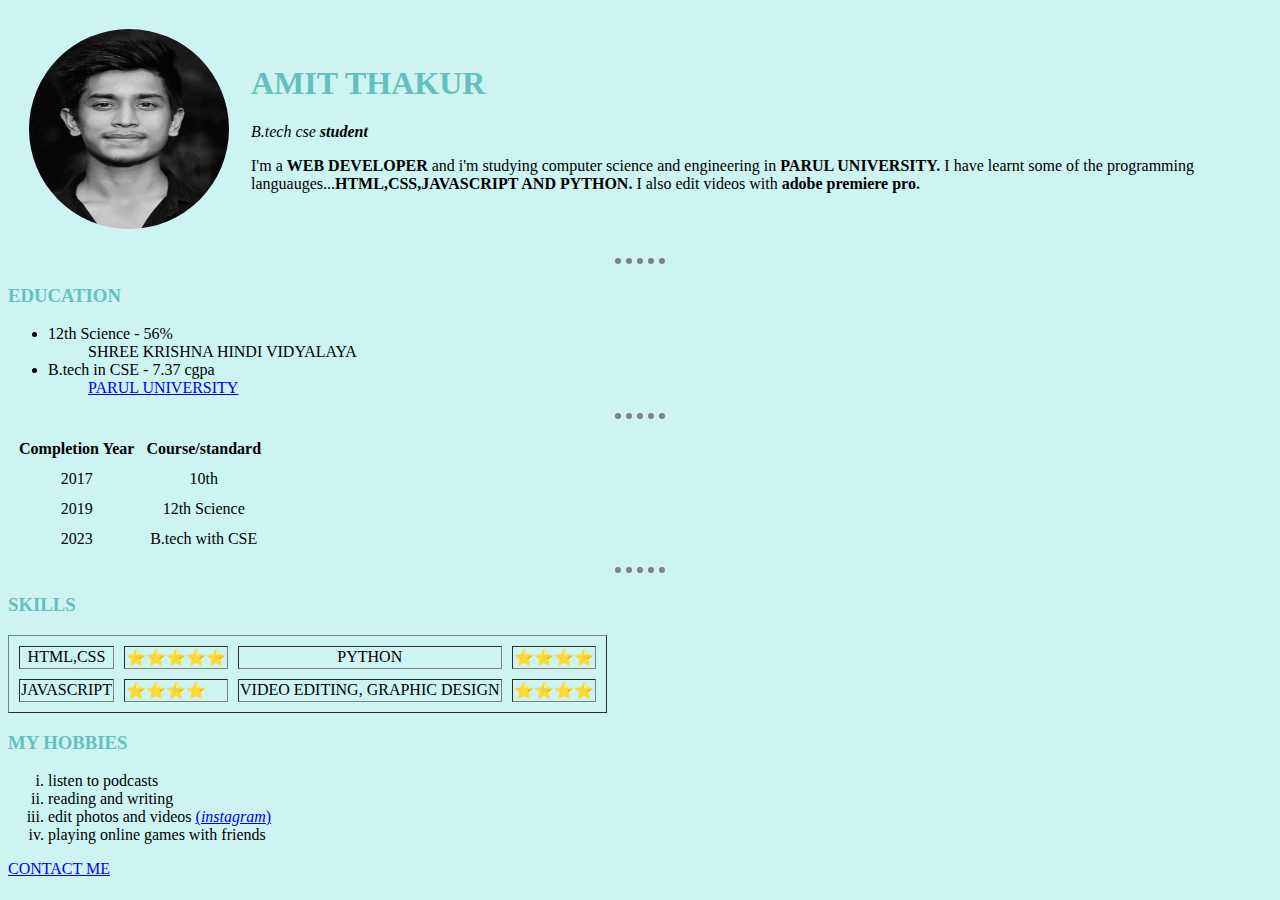
<file: index.html>
<html>

<head>
    <title>90's personal website</title>
    <link rel="stylesheet" href="90's css file.css">
</head>
<!-- for choosing color use the best website which is color.co-->

<body>
    <table cellspacing="20">
        <tr>
            <td><img id="amitprofile" src="amit profile picture.jpg" width="200" height="200" alt="amit profile picture"></td>
            <td>
                <h1>AMIT THAKUR</h1>
                <p><em>B.tech cse <b>student</b></em></p>
                <p>I'm a <b>WEB DEVELOPER</b> and i'm studying computer science and engineering in <b>PARUL UNIVERSITY.</b> I have learnt some of the programming languauges...<b>HTML,CSS,JAVASCRIPT AND PYTHON.</b> I also edit videos with <b>adobe premiere pro.</b>
                </p>
            </td>
        </tr>
    </table>
    <hr>
    <h3>EDUCATION</h3>
    <ul>
        <li>12th Science - 56%</li>
        <ul>SHREE KRISHNA HINDI VIDYALAYA</ul>
        <li>B.tech in CSE - 7.37 cgpa </li>
        <ul><a href="https://paruluniversity.ac.in/master/index.php" target="_blank">PARUL UNIVERSITY</a></ul>
    </ul>
    <hr>
    <table cellspacing="10">
        <thead>
            <tr>
                <th>Completion Year</th>
                <th>Course/standard</th>
            </tr>
        </thead>
        <tbody>
            <tr>
                <td align="center">2017</td>
                <td align="center">10th</td>
            </tr>
            <tr>
                <td align="center">2019</td>
                <td align="center">12th Science</td>
            </tr>
            <tr>
                <td align="center">2023</td>
                <td align="center">B.tech with CSE</td>
            </tr>
        </tbody>
    </table>
    <hr>
    <h3>SKILLS</h3>
    <table cellspacing="10" border="1">
        <tr>
            <td align="center">HTML,CSS
                <td>
                    <p> &#11088;&#11088;&#11088;&#11088;&#11088;</p>
                </td>
            </td>
            <td align="center">PYTHON
                <td>
                    <p> &#11088;&#11088;&#11088;&#11088;</p>
                </td>
            </td>
        </tr>
        <tr>
            <td align="center">JAVASCRIPT
                <td>
                    <p>&#11088;&#11088;&#11088;&#11088;</p>
                </td>
            </td>
            <td align="center">VIDEO EDITING, GRAPHIC DESIGN
                <td>
                    <p> &#11088;&#11088;&#11088;&#11088;</p>
                </td>
            </td>
        </tr>
    </table>
    <h3>MY HOBBIES</h3>
    <ol type="i">
        <li>listen to podcasts</li>
        <li>reading and writing</li>
        <li>edit photos and videos
            <a href="https://www.instagram.com/amit.onit/" target="_blank">(<em>instagram</em>)</a> </li>
        <li>playing online games with friends</li>
    </ol>

    <a href="contact me.html" target="_blank">CONTACT ME</a>


</body>

</html>
</file>
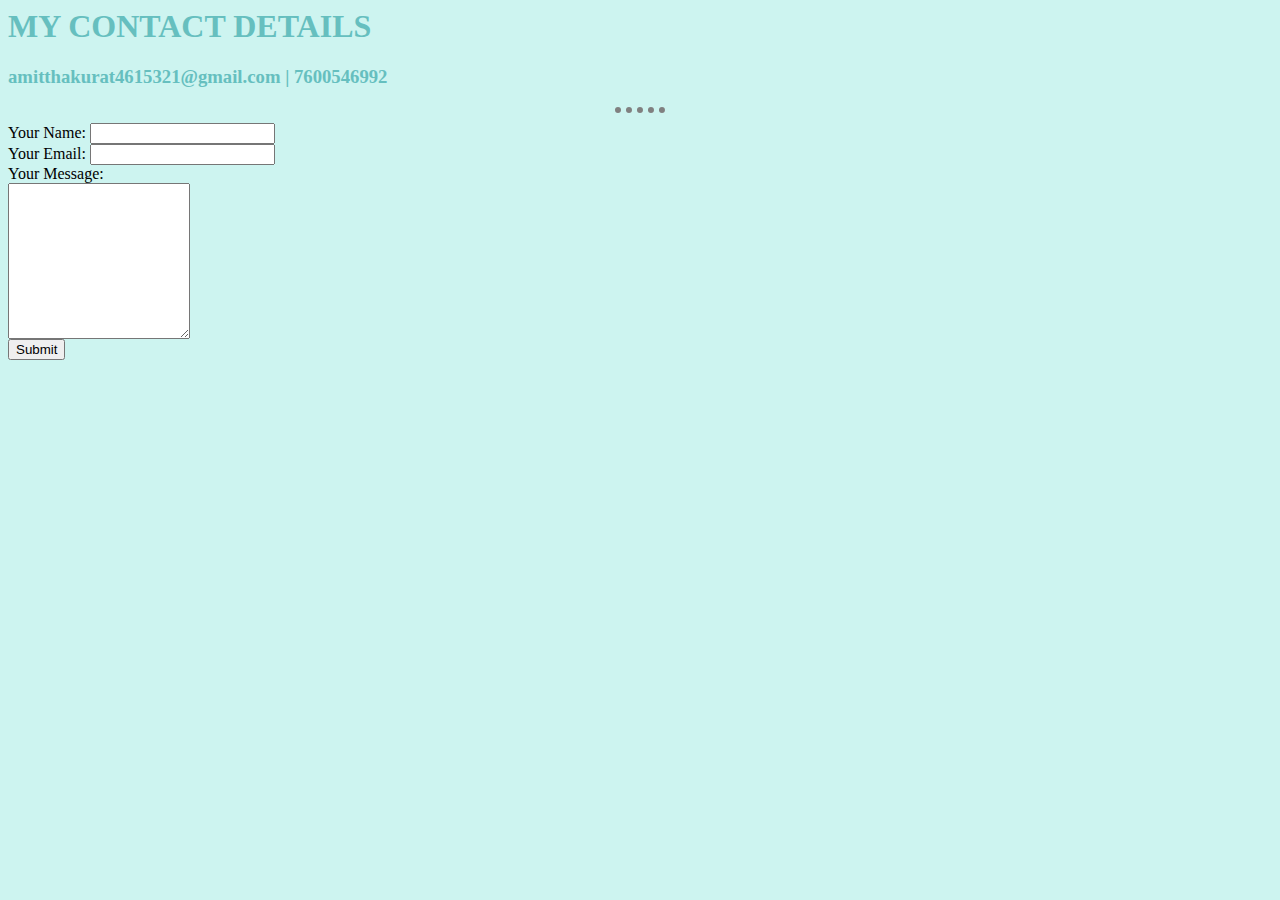
<file: contact me.html>
<html>

<head>
    <title>contact me</title>
    <link rel="stylesheet" href="90's css file.css">
</head>

<body>
    <h1>MY CONTACT DETAILS</h1>
    <h3>amitthakurat4615321@gmail.com | 7600546992</h3>
    <hr>
    <form action="mailto:amitthakurat4615321@gmail.com" method="post" enctype="text/plain">
        <label>Your Name:</label>
        <input type="text" name="name" required><br>
        <label>Your Email:</label>
        <input type="email" name="email" required><br>
        <label>Your Message:</label><br>
        <textarea rows="10" coloums="30" required></textarea><br>
        <input type="submit" name="submit">

    </form>
</body>

</html>
</file>
